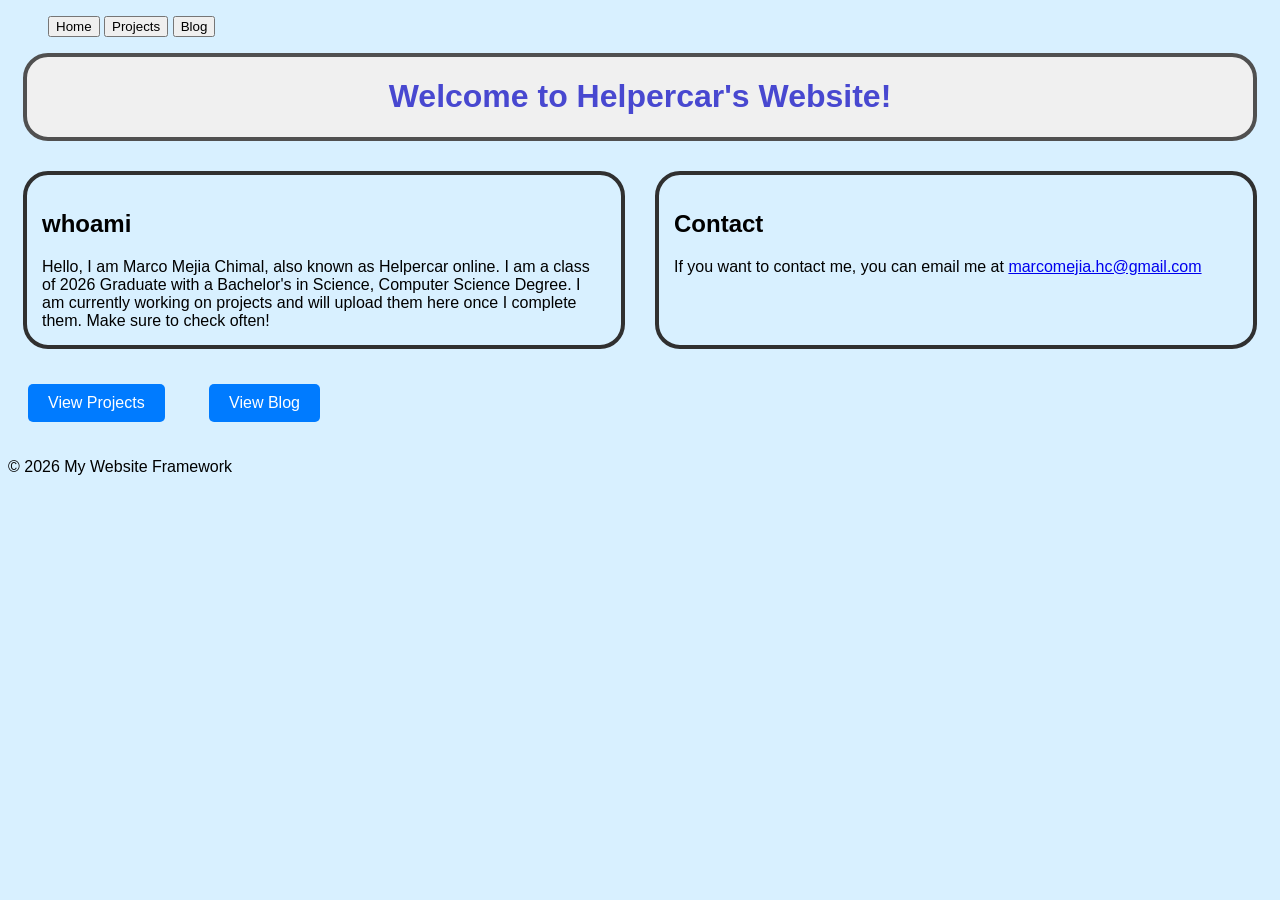
<file: index.html>
<!DOCTYPE html>
<html lang="en">
<head>
    <meta charset="UTF-8">
    <meta name="viewport" content="width=device-width, initial-scale=1.0">
    <title>Helpercar's Cool Website</title>
    <!-- Root-relative links prevent styles from breaking on sub-pages -->
    <link rel="stylesheet" href="./style.css">
    <script src="./script.js"></script>
</head>
<body>
    <nav>
        <ul class="tab-menu">
            <button class="tab-item" onclick="switchTab('./')">Home</button>
            <button class="tab-item" onclick="switchTab('./Projects')">Projects</button>
            <button class="tab-item" onclick="switchTab('./Blog')">Blog</button>
        </ul>
    </nav>

    <main class="container">
        <!-- Main dynamic content injects here -->
        
    <div id="headerDiv">
        <h1>Welcome to Helpercar's Website!</h1>
    </div>
    
    <div style="display: flex;">
        <div id="flex1">
            <h2>whoami</h2>
            <article>
                Hello, I am Marco Mejia Chimal, also known as Helpercar online. 
                I am a class of 2026 Graduate with a Bachelor's in Science, Computer Science Degree. 
                I am currently working on projects and will upload them here once I complete them. 
                Make sure to check often!
            </article>
        </div>
        <div id="flex1">
            <h2>Contact</h2>
            <article>
                If you want to contact me, you can email me at 
                <a href="mailto:marcomejia.hc@gmail.com">marcomejia.hc@gmail.com</a>
            </article>
        </div>
    </div>
    
    <div>
        <a href="./Projects" class="page-button">View Projects</a>
        <a href="./Blog" class="page-button">View Blog</a>
    </div>

    </main>

    <footer>
        <p>&copy; 2026 My Website Framework</p>
    </footer>
</body>
</html>
</file>
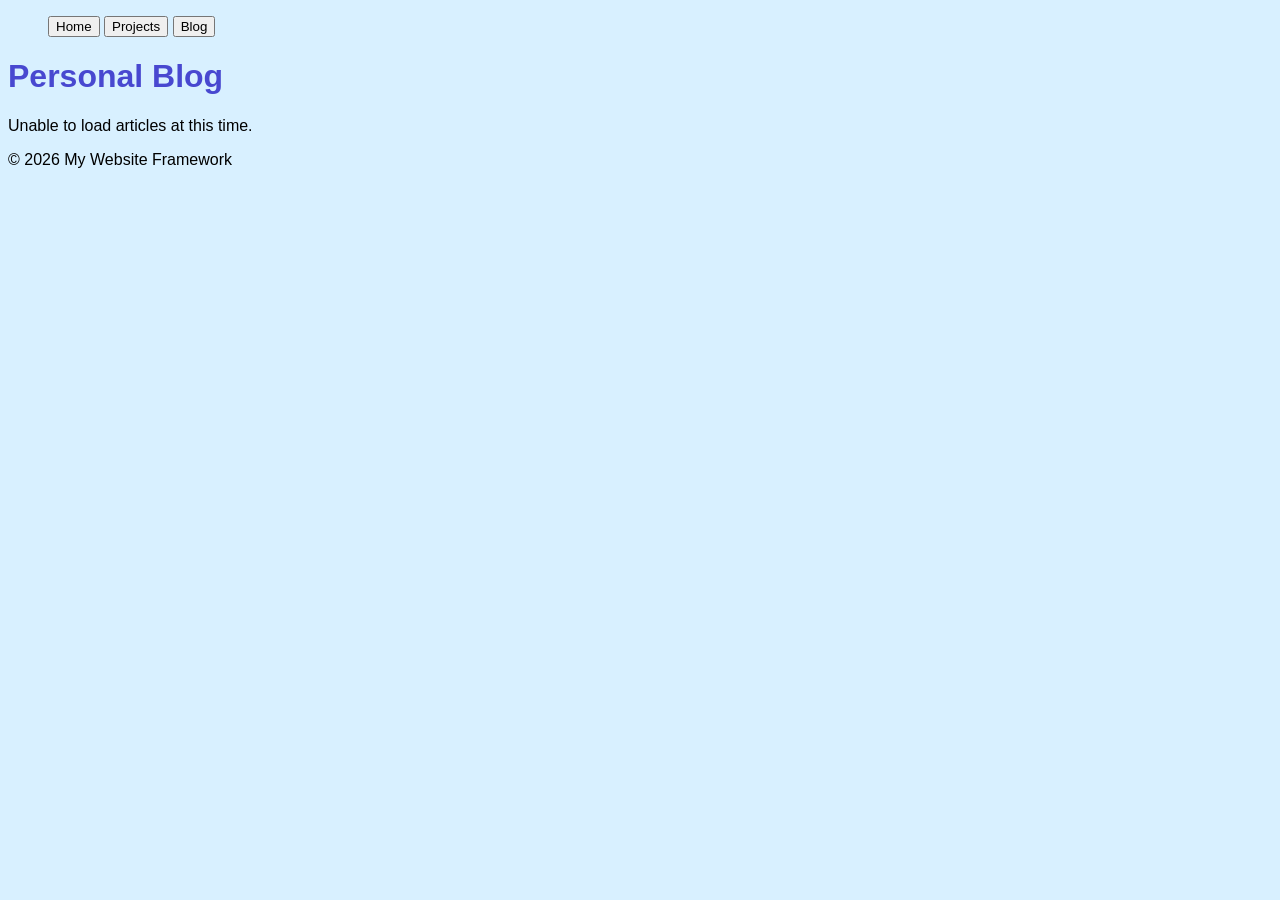
<file: Blog/index.html>
<!DOCTYPE html>
<html lang="en">
<head>
    <meta charset="UTF-8">
    <meta name="viewport" content="width=device-width, initial-scale=1.0">
    <title>Blog - Helpercar</title>
    <!-- Root-relative links prevent styles from breaking on sub-pages -->
    <link rel="stylesheet" href="../style.css">
    <script src="../script.js"></script>
</head>
<body>
    <nav>
        <ul class="tab-menu">
            <button class="tab-item" onclick="switchTab('../')">Home</button>
            <button class="tab-item" onclick="switchTab('../Projects')">Projects</button>
            <button class="tab-item" onclick="switchTab('../Blog')">Blog</button>
        </ul>
    </nav>

    <main class="container">
        <!-- Main dynamic content injects here -->
        
    <h1>Personal Blog</h1>
    <div id="blogContainer">Loading latest articles...</div>

    </main>

    <footer>
        <p>&copy; 2026 My Website Framework</p>
    </footer>
</body>
</html>
</file>
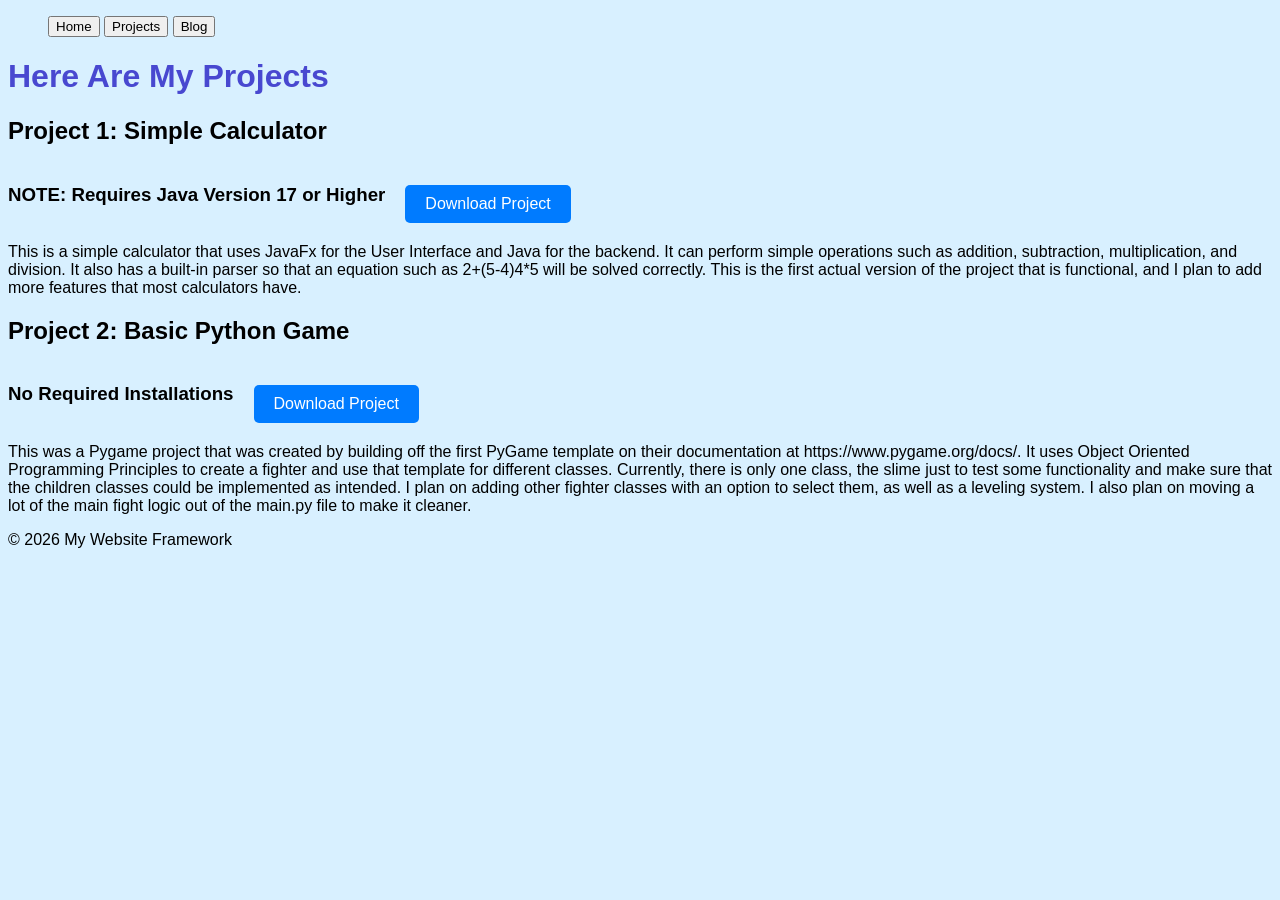
<file: Projects/index.html>
<!DOCTYPE html>
<html lang="en">
<head>
    <meta charset="UTF-8">
    <meta name="viewport" content="width=device-width, initial-scale=1.0">
    <title>Projects - Helpercar</title>
    <!-- Root-relative links prevent styles from breaking on sub-pages -->
    <link rel="stylesheet" href="../style.css">
    <script src="../script.js"></script>
</head>
<body>
    <nav>
        <ul class="tab-menu">
            <button class="tab-item" onclick="switchTab('../')">Home</button>
            <button class="tab-item" onclick="switchTab('../Projects')">Projects</button>
            <button class="tab-item" onclick="switchTab('../Blog')">Blog</button>
        </ul>
    </nav>

    <main class="container">
        <!-- Main dynamic content injects here -->
        
    <h1>Here Are My Projects</h1>
    <div>
        <h2>Project 1: Simple Calculator</h2>
        
        <div style="display: flex;">
            <h3>NOTE: Requires Java Version 17 or Higher</h3>
            <a href="../Files/Projects/Simple-Calculator.jar" download class="page-button">Download Project</a>
        </div>
        
        <article>
            This is a simple calculator that uses JavaFx for the User Interface and Java for the backend. 
            It can perform simple operations such as addition, subtraction, multiplication, and division. 
            It also has a built-in parser so that an equation such as 2+(5-4)4*5 will be solved correctly. 
            This is the first actual version of the project that is functional, and I plan to add more features that most calculators have.
        </article>
    </div>

    <div>
        <h2>Project 2: Basic Python Game</h2>

        <div style="display: flex;">
            <h3>No Required Installations</h3>
            <a href="../Files/Projects/Fighter.exe" download class ="page-button">Download Project</a>
        </div>

        <article>
            This was a Pygame project that was created by building off the first PyGame template on their documentation at https://www.pygame.org/docs/.
            It uses Object Oriented Programming Principles to create a fighter and use that template for different classes.
            Currently, there is only one class, the slime just to test some functionality and make sure that the children classes could be implemented as intended.
            I plan on adding other fighter classes with an option to select them, as well as a leveling system.
            I also plan on moving a lot of the main fight logic out of the main.py file to make it cleaner.
        </article>
    </div>

    </main>

    <footer>
        <p>&copy; 2026 My Website Framework</p>
    </footer>
</body>
</html>
</file>
<file: style.css>
body {
    background-color: #d8f0ff;
    font-family: Arial, Helvetica, sans-serif;
}

h1 {
    color: #4848d0;
}

#headerDiv {
    border: 4px solid #505050;
    background-color: #f0f0f0;
    text-align: center;
    border-radius: 25px;
    margin: 15px;
}

#flex1 {
    margin: 15px;
    padding: 15px;
    border: 4px solid #303030;
    width: 50%;
    border-radius: 25px;
}

.page-button {
  display: inline-block;
  padding: 10px 20px;
  margin: 20px;
  background-color: #007BFF;
  color: white;
  text-decoration: none;
  border-radius: 5px;
  font-family: sans-serif;

}
.page-button:hover {
  background-color: #0056b3;
}
</file>
